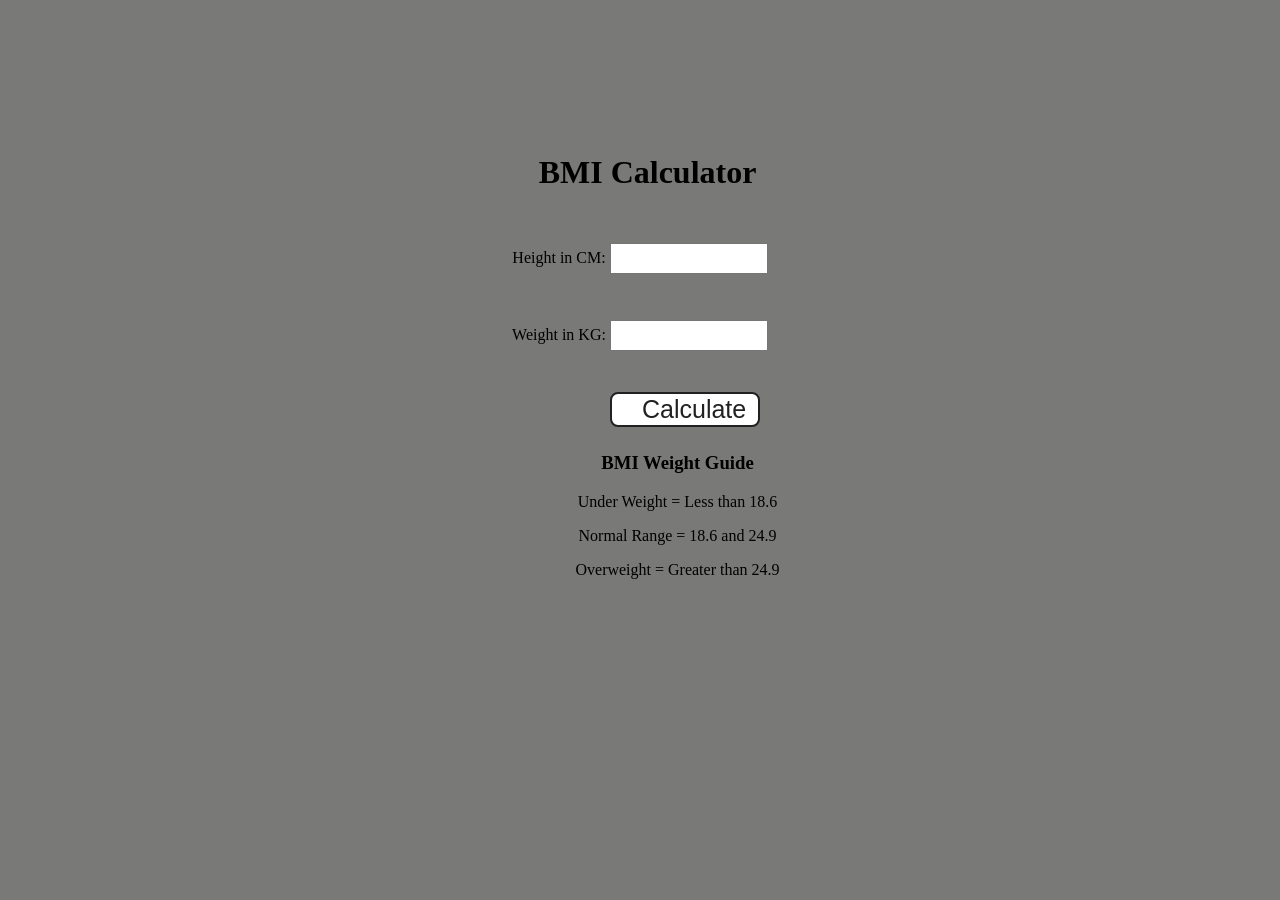
<file: Bmi_Calculator/index.html>
<!doctype html>
<html lang="en">
  <head>
    <link rel="stylesheet" href="style.css" />
    <title>BMI Calculator</title>
  </head>
  <body>
    <div class="container">
      <h1>BMI Calculator</h1>
      <form>
        <p><label>Height in CM: </label><input type="text" id="height" /></p>
        <p><label>Weight in KG: </label><input type="text" id="weight" /></p>
        <button>Calculate</button>
        <div id="results"></div>
        <div id="compare"></div>
        <div id="weight-guide">
          <h3>BMI Weight Guide</h3>
          <p>Under Weight = Less than 18.6</p>
          <p>Normal Range = 18.6 and 24.9</p>
          <p>Overweight = Greater than 24.9</p>
        </div>
      </form>
    </div>
  </body>
  <script src="script.js"></script>
</html>
</file>
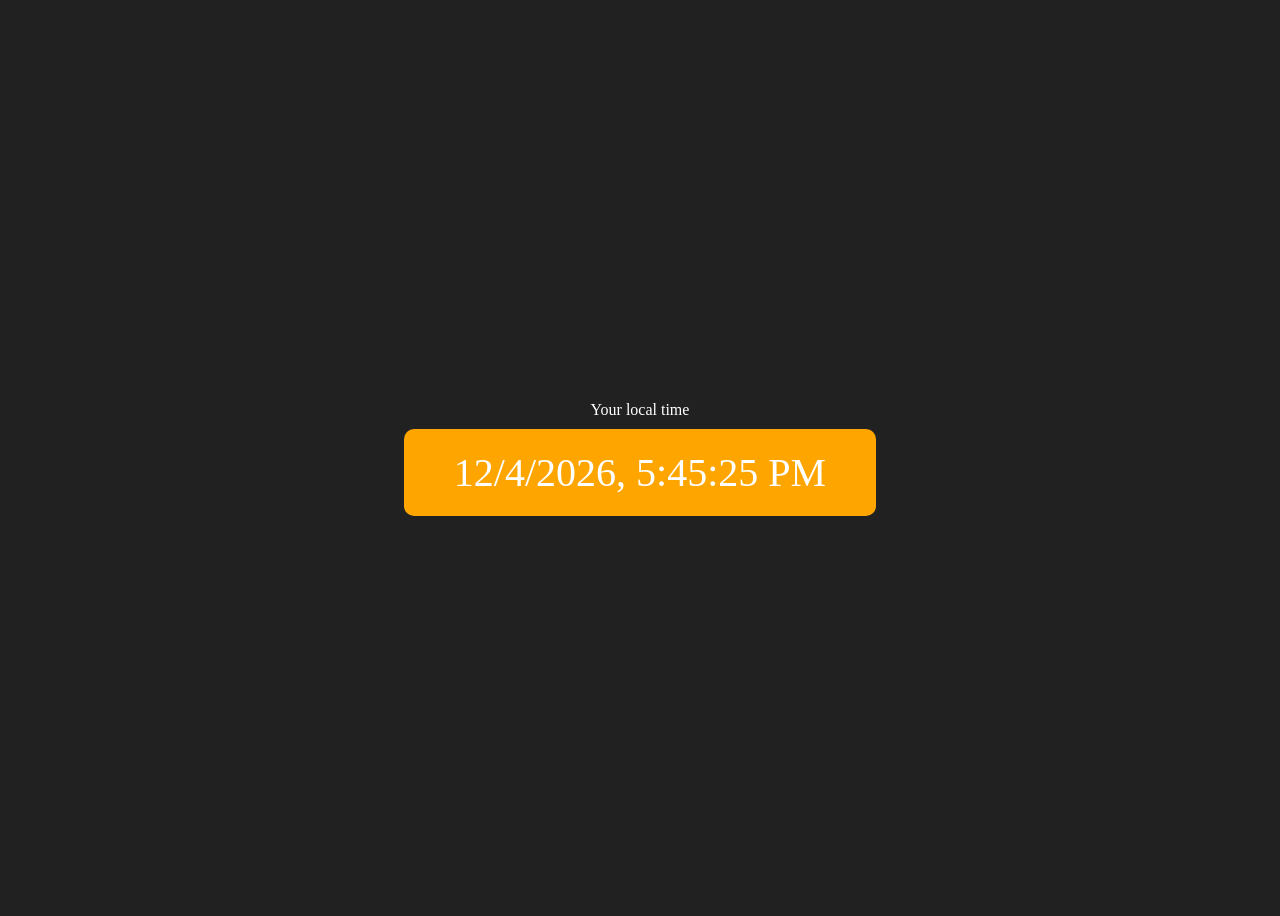
<file: Digital_clock/index.html>
<!doctype html>
<html lang="en">
  <head>
    <title>Your Local Time</title>
    <style>
      body {
        background-color: #212121;
        color: #fff;
      }
      .center {
        display: flex;
        height: 100vh;
        justify-content: center;
        align-items: center;
        flex-direction: column;
      }
      #clock {
        font-size: 40px;
        background-color: orange;
        padding: 20px 50px;
        margin-top: 10px;
        border-radius: 10px;
      }
    </style>
  </head>
  <body>
    <div class="center">
      <div id="banner"><span>Your local time</span></div>
      <div id="clock"></div>
    </div>
    <script src="script.js"></script>
  </body>
</html>
</file>
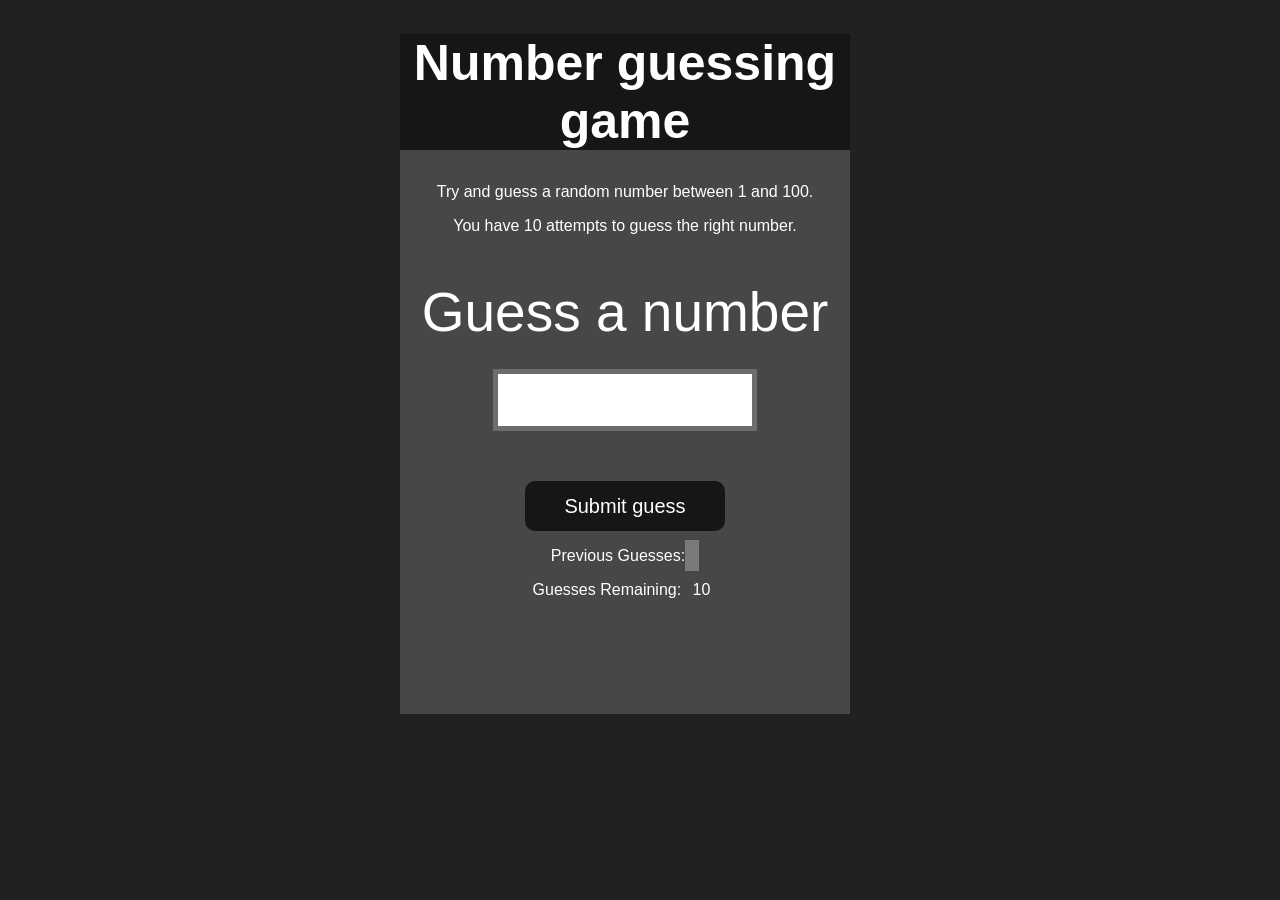
<file: Guess_the_number/index.html>
<!DOCTYPE html>
<html lang="en">
<head>
    <link rel="stylesheet" href="style.css">
</head>
<body style="background-color:#212121; color:#fff;">
    
    <div id="wrapper">
      <h1>Number guessing game</h1>
    <p>Try and guess a random number between 1 and 100.</p>
    <p>You have 10 attempts to guess the right number.</p>
    </br>
        <form class="form">
            <label2 for="guessField" id="guess">Guess a number</label>
            <input type="text" id="guessField" class="guessField">
            <input type="submit" id="subt" value="Submit guess" class="guessSubmit">
        </form>

        <div class="resultParas">
            <p >Previous Guesses: <span class="guesses"></span></p>
            <p >Guesses Remaining: <span class="lastResult">10</span></p>
            <p class="lowOrHi"></p>
        </div>
    </div>
    <script src="script.js"></script>
</body>
</html>
</file>
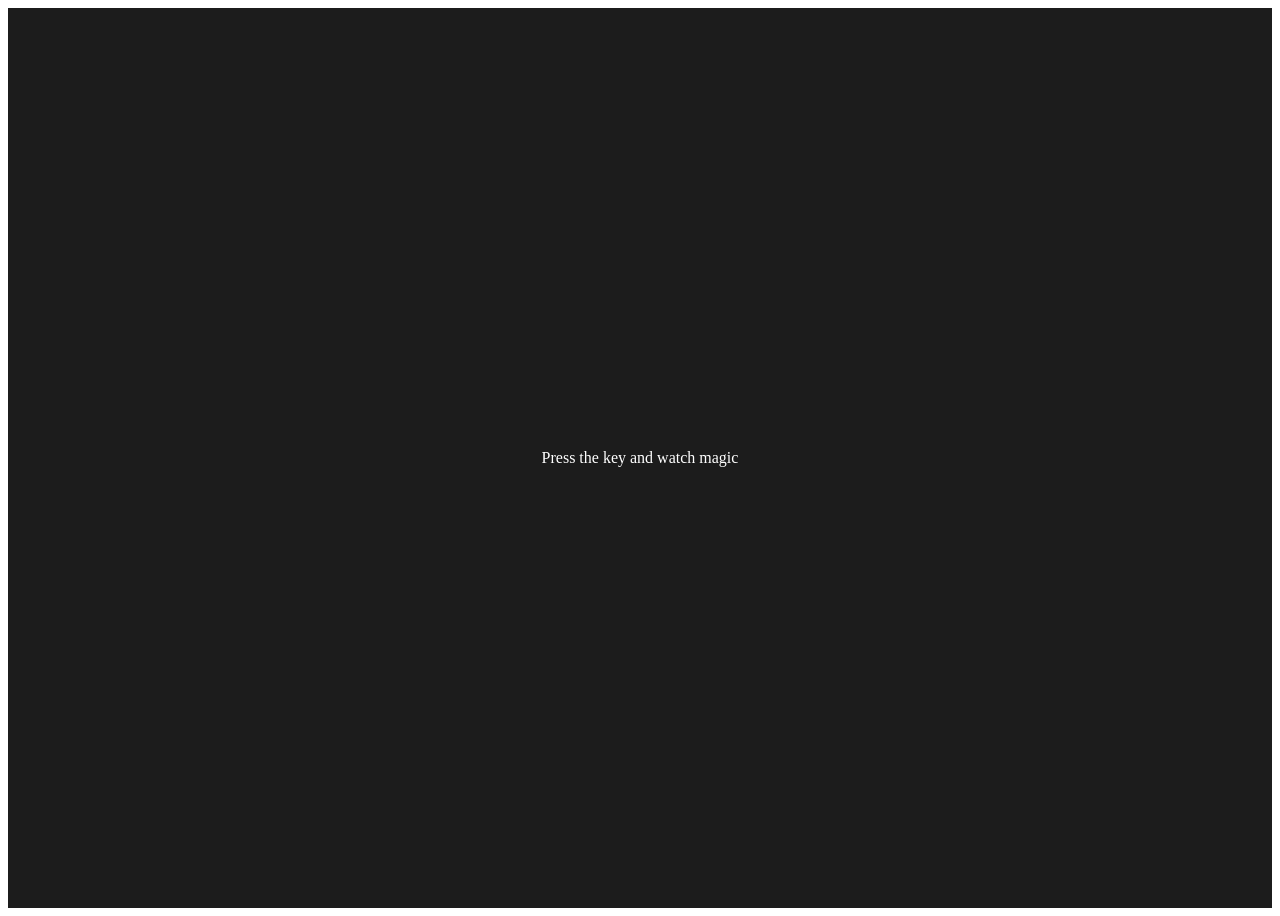
<file: Keyboard/index.html>
<!doctype html>
<html lang="en">
  <head>
    <title>Event KeyCodes</title>
    
    <style>
      table,
      th,
      td {
        border: 1px solid #e7e7e7;
      }
      .project {
        background-color: #1c1c1c;
        color: #ffffff;
        display: flex;
        align-items: center;
        justify-content: center;
        text-align: center;
        height: 100vh;
      }

      .color {
        color: aliceblue;
        display: flex;
        flex-direction: row;
      }
    </style>
  </head>
  <body>
    
    </nav>
    <div class="project">
      <div id="insert">
        <div class="key">Press the key and watch magic</div>
      </div>
    </div>

    <script src="script.js"></script>
  </body>
</html>
</file>
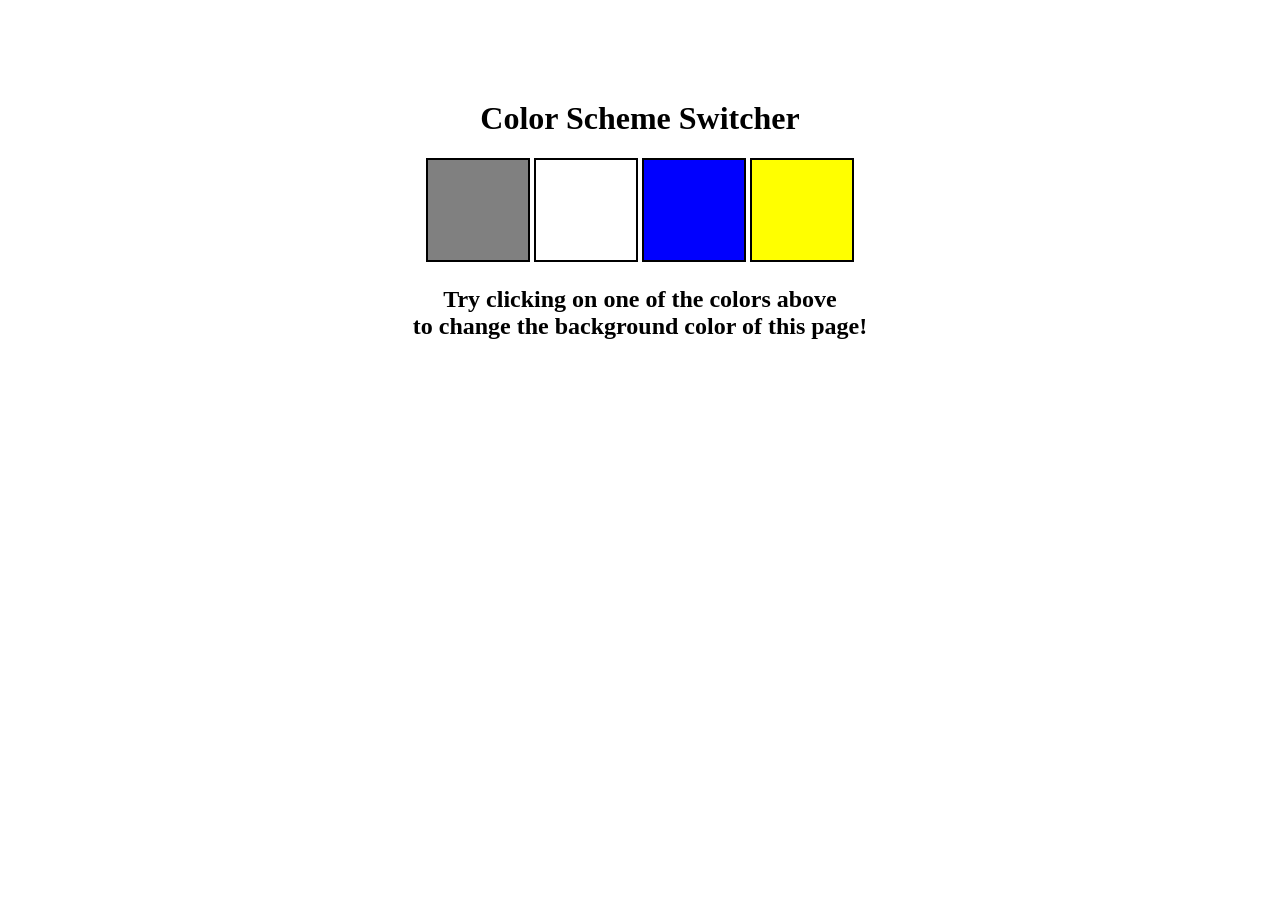
<file: Theme_Changer/index.html>
<!doctype html>
<html lang="en">
  <head>
    <meta charset="UTF-8" />
    <meta name="viewport" content="width=device-width, initial-scale=1.0" />
    <meta http-equiv="X-UA-Compatible" content="ie=edge" />
    <link rel="stylesheet" href="style.css" />

    <title>JavaScript Background Color Switcher</title>
  </head>
  <body>
    <div class="canvas">
      <h1>Color Scheme Switcher</h1>
      <span class="button" id="grey"></span>
      <span class="button" id="white"></span>
      <span class="button" id="blue"></span>
      <span class="button" id="yellow"></span>
      <h2>
        Try clicking on one of the colors above
        <span>to change the background color of this page!</span>
      </h2>
    </div>
    <script src="script.js"></script>
  </body>
</html>
</file>
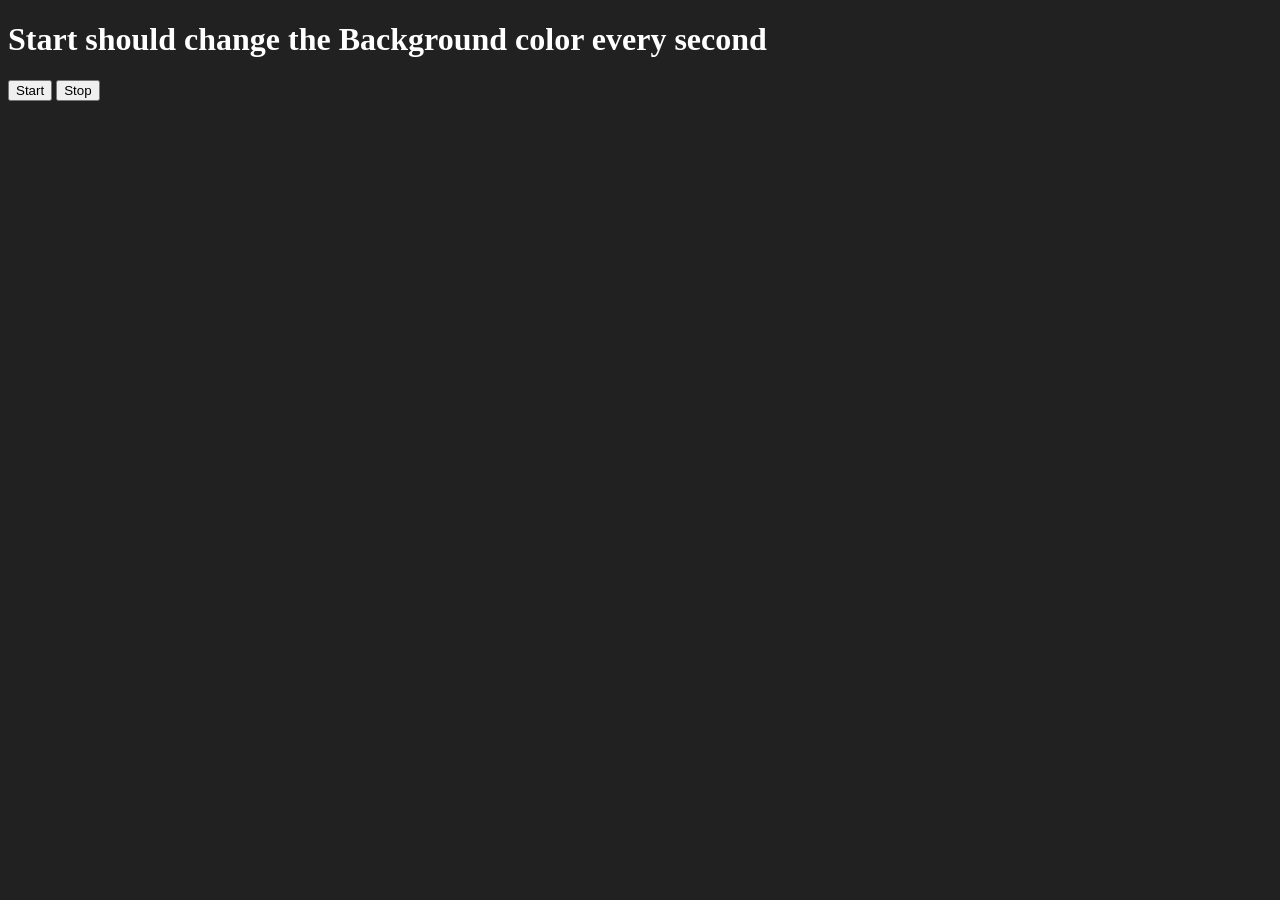
<file: Unlimited_colors/index.html>
<!doctype html>
<html lang="en">
  <head>
    <title>Number Guessing Game</title>
  </head>
  <body style="background-color: #212121; color: #fff">
    <h1>Start should change the Background color every second</h1>
    <button id="start">Start</button>
    <button id="stop">Stop</button>
    <script src="script.js"></script>
  </body>
</html>
</file>
<file: Bmi_Calculator/style.css>
.container {
  background-color: #797978;

  text-align: center;
  padding-bottom: 100px;
  padding-top: 100px;
  padding-right: 100px;
  padding-left: 100px;
}
body {
  background-color: #797978;
}
#height,
#weight {
  width: 150px;
  height: 25px;
  margin-top: 30px;
}

#weight-guide {
  margin-left: 75px;
  margin-top: 25px;
}

#results,
#compare {
  font-size: 35px;
  margin-left: 90px;
  margin-top: 20px;
  color: rgb(241, 241, 241);
}

button {
  width: 150px;
  height: 35px;
  margin-left: 90px;
  margin-top: 25px;
  background-color: #fff;
  padding: 1px 30px;
  border-radius: 8px;
  color: #212121;
  text-decoration: none;
  border: 2px solid #212121;

  font-size: 25px;
}

h1 {
  padding-left: 15px;
  padding-top: 25px;
}
</file>
<file: Guess_the_number/style.css>
html {
  font-family: sans-serif;
}

body {
  width: 300px;
  max-width: 750px;
  min-width: 480px;
  margin: 0 auto;
  background-color: #212121;
}

.lastResult {
  color: white;
  padding: 7px;
}

.guesses {
  color: white;
  padding: 7px;
}

button {
  background-color: #141414;
  color: #fff;
  width: 250px;
  height: 50px;
  border-radius: 25px;
  font-size: 30px;
  border-style: none;
  margin-top: 30px;
  /* margin-left: 50px; */
}

#subt {
  background-color: #161616;
  color: #ffffff;
  width: 200px;
  height: 50px;
  border-radius: 10px;
  font-size: 20px;
  border-style: none;
  margin-top: 50px;
  /* margin-left: 75px; */
}

#guessField {
  color: #000;
  width: 250px;
  height: 50px;
  font-size: 30px;
  border-style: none;
  margin-top: 25px;

  /* margin-left: 50px; */
  border: 5px solid #6c6d6d;
  text-align: center;
}

#guess {
  font-size: 55px;
  /* margin-left: 90px; */
  margin-top: 120px;
  color: #fff;
}

.guesses {
  background-color: #7a7a7a;
}

#wrapper {
  box-sizing: border-box;
  text-align: center;
  width: 450px;
  height: 680px;
  background-color: #474747;
  color: #fff;
  font-size: 25px;
}

h1 {
  background-color: #161616;

  color: #fff;
  text-align: center;
}

p {
  font-size: 16px;
  text-align: center;
}
</file>
<file: Theme_Changer/style.css>
html {
  margin: 0;
}

span {
  display: block;
}
.canvas {
  margin: 100px auto 100px;
  width: 80%;
  text-align: center;
}

.button {
  width: 100px;
  height: 100px;
  border: solid black 2px;
  display: inline-block;
}

#grey {
  background: grey;
}

#white {
  background: white;
}
#blue {
  background: blue;
}
#yellow {
  background: yellow;
}
</file>
